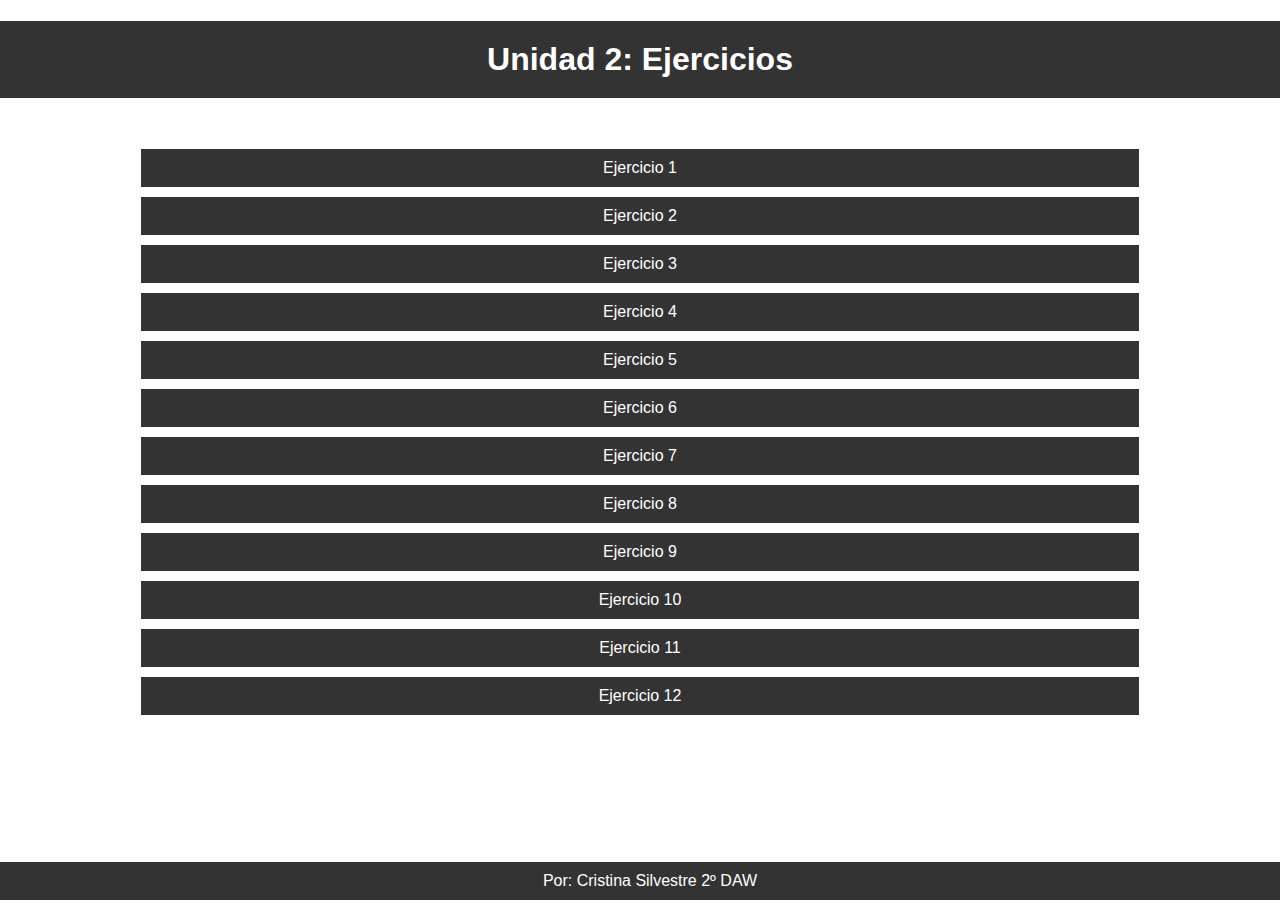
<file: index.html>
<!DOCTYPE html>
<html lang="en">

<head>
    <meta charset="UTF-8">
    <meta name="viewport" content="width=device-width, initial-scale=1.0">
    <title>Unidad 2</title>
    <link rel="stylesheet" href="index.css">
</head>

<body>
    <h1>Unidad 2: Ejercicios</h1>
    <section>
        <ul>
            <li><a href="p1/ejercicio1.html" target="_blank">Ejercicio 1</a></li>
            <li><a href="p2/ejercicio2.html" target="_blank">Ejercicio 2</a></li>
            <li><a href="p3/ejercicio3.html" target="_blank">Ejercicio 3</a></li>
            <li><a href="p4/ejercicio4.html" target="_blank">Ejercicio 4</a></li>
            <li><a href="p5/ejercicio5.html" target="_blank">Ejercicio 5</a></li>
            <li><a href="p6/ejercicio6.html" target="_blank">Ejercicio 6</a></li>
            <li><a href="p7/ejercicio7.html" target="_blank">Ejercicio 7</a></li>
            <li><a href="p8/ejercicio8.html" target="_blank">Ejercicio 8</a></li>
            <li><a href="p9/ejercicio9.html" target="_blank">Ejercicio 9</a></li>
            <li><a href="p10/ejercicio10.html" target="_blank">Ejercicio 10</a></li>
            <li><a href="p11/ejercicio11.html" target="_blank">Ejercicio 11</a></li>
            <li><a href="p12/ejercicio12.html" target="_blank">Ejercicio 12</a></li>
        </ul>
    </section>
    <footer>
        Por: Cristina Silvestre 2º DAW
    </footer>
</body>

</html>
</file>
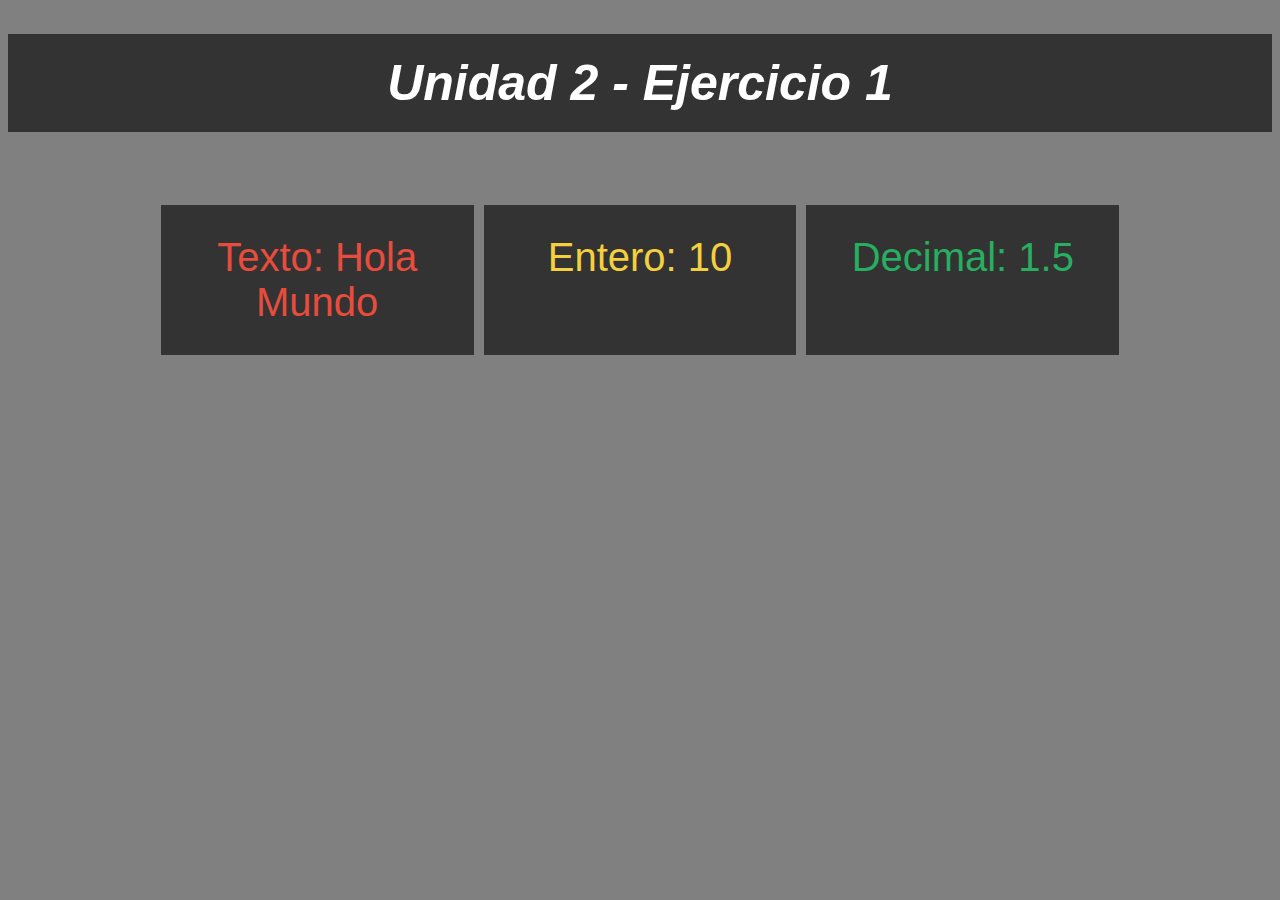
<file: p1/ejercicio1.html>
<!DOCTYPE html>
<html lang="en">
<head>
    <meta charset="UTF-8">
    <meta name="viewport" content="width=device-width, initial-scale=1.0">
    <title>Unidad 2 - Ejercicio 1</title>
    <link rel="stylesheet" href="ejercicio1.css">
</head>
<body>
    <h1>Unidad 2 - Ejercicio 1</h1>
    <div class="valores">
    <p id="valorTexto"></p>
    <p id="valorEntero"></p>
    <p id="valorDecimal"></p>
    </div>
    <script type="text/javascript" src="ejercicio1.js"></script>
</body>
</html>
</file>
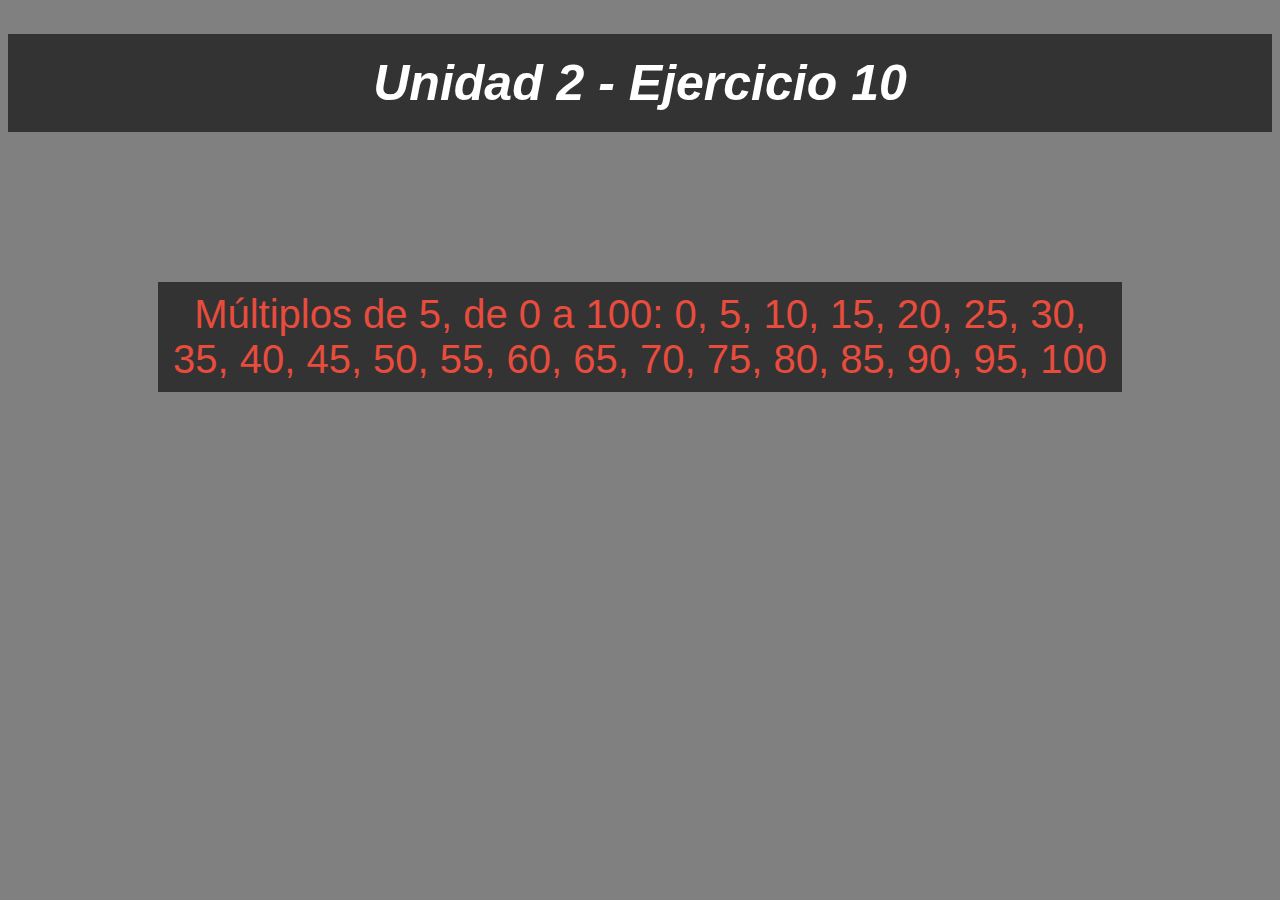
<file: p10/ejercicio10.html>
<!DOCTYPE html>
<html lang="es">
<head>
    <meta charset="UTF-8">
    <meta name="viewport" content="width=device-width, initial-scale=1.0">
    <title>Unidad 2 - Ejercicio 10</title>
    <link rel="stylesheet" href="ejercicio10.css">
</head>
<body>
    <h1>Unidad 2 - Ejercicio 10</h1>
    <p id="multiplos"></p>
    <script type="text/javascript" src="ejercicio10.js"></script>
</body>
</html>
</file>
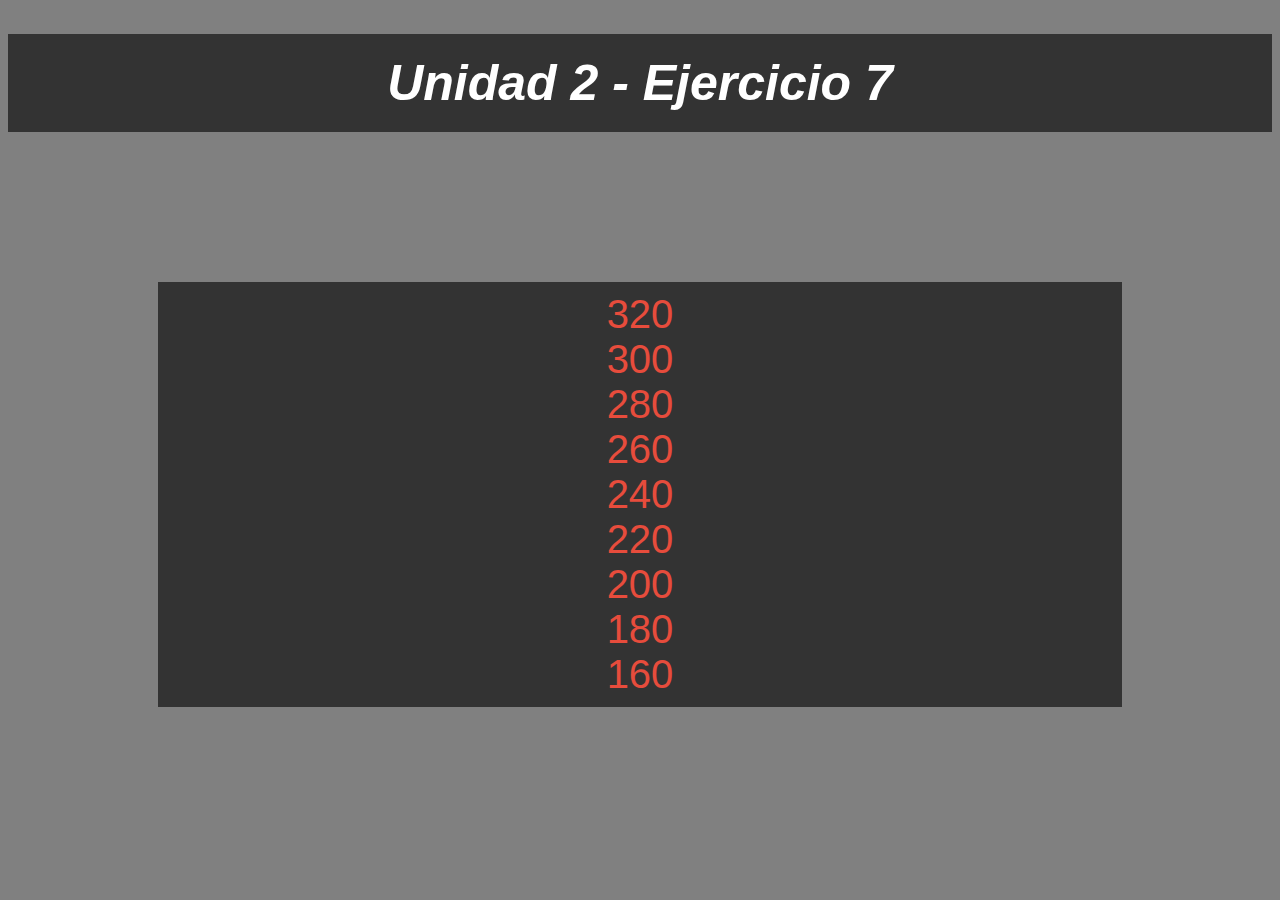
<file: p11/ejercicio11.html>
<!DOCTYPE html>
<html lang="es">
<head>
    <meta charset="UTF-8">
    <meta name="viewport" content="width=device-width, initial-scale=1.0">
    <title>Unidad 2 - Ejercicio 7</title>
    <link rel="stylesheet" href="ejercicio11.css">
</head>
<body>
    <h1>Unidad 2 - Ejercicio 7</h1>
    <p id="resultado"></p>
    <script type="text/javascript" src="ejercicio11.js"></script>
</body>
</html>
</file>
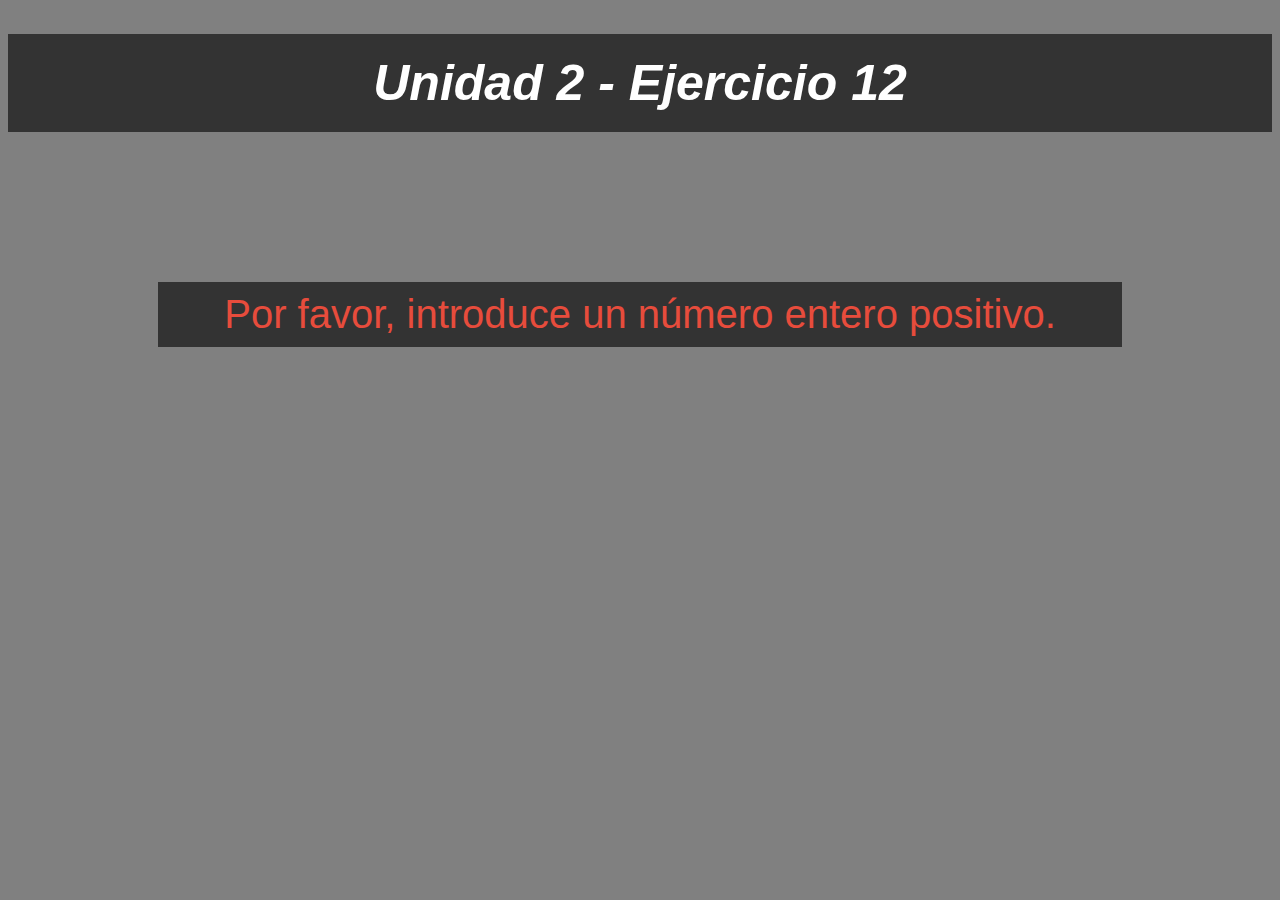
<file: p12/ejercicio12.html>
<!DOCTYPE html>
<html lang="es">
<head>
    <meta charset="UTF-8">
    <meta name="viewport" content="width=device-width, initial-scale=1.0">
    <title>Unidad 2 - Ejercicio 12</title>
    <link rel="stylesheet" href="ejercicio12.css">
</head>
<body>
    <h1>Unidad 2 - Ejercicio 12</h1>
    <p id="resultado"></p>
    <script type="text/javascript" src="ejercicio12.js"></script>
</body>
</html>
</file>
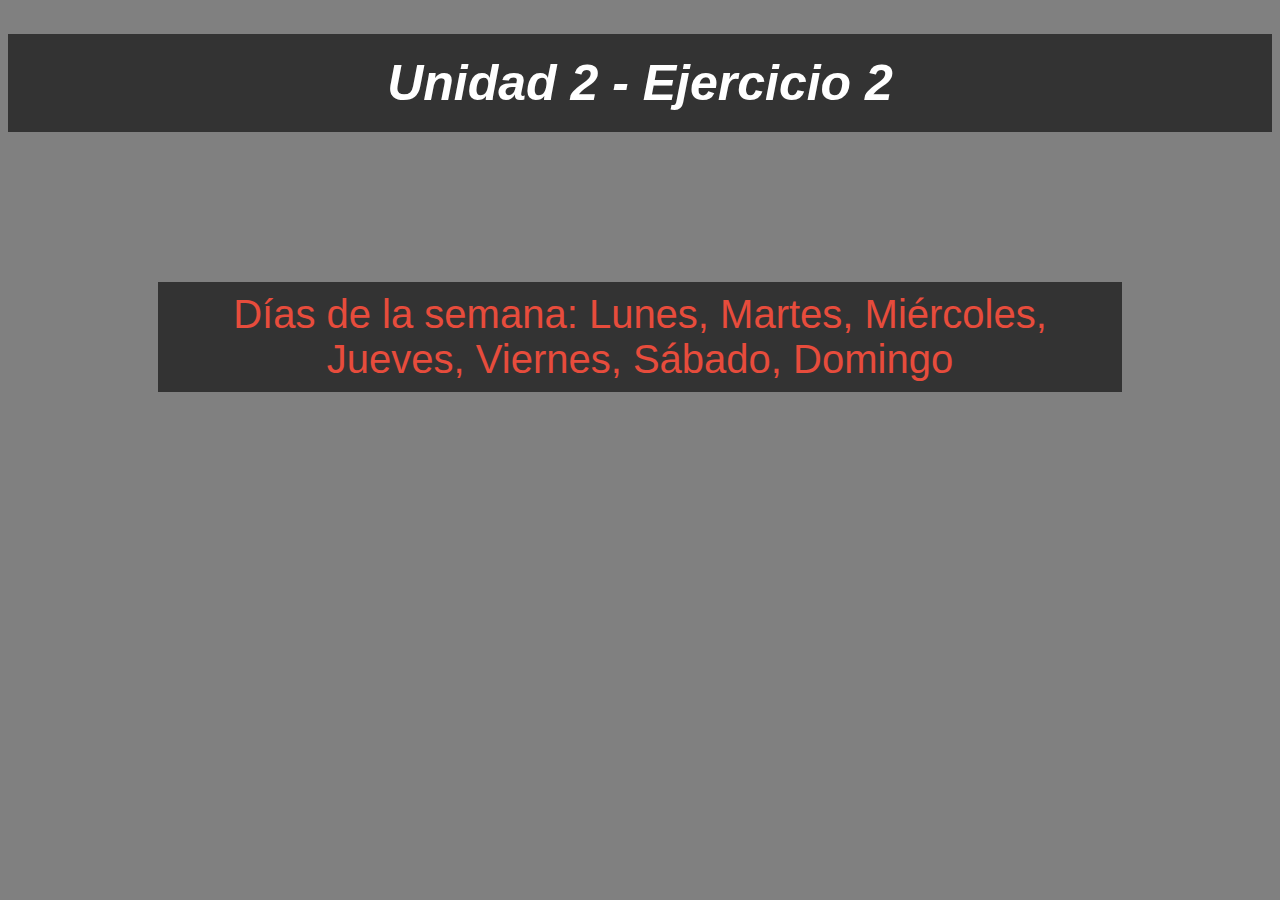
<file: p2/ejercicio2.html>
<!DOCTYPE html>
<html lang="en">
<head>
    <meta charset="UTF-8">
    <meta name="viewport" content="width=device-width, initial-scale=1.0">
    <title>Unidad 2 - Ejercicio 2</title>
    <link rel="stylesheet" href="ejercicio2.css">
</head>
<body>
    <h1>Unidad 2 - Ejercicio 2</h1>
    <p id="diasSemana"></p>
    <script type="text/javascript" src="ejercicio2.js"></script>
</body>
</html>
</file>
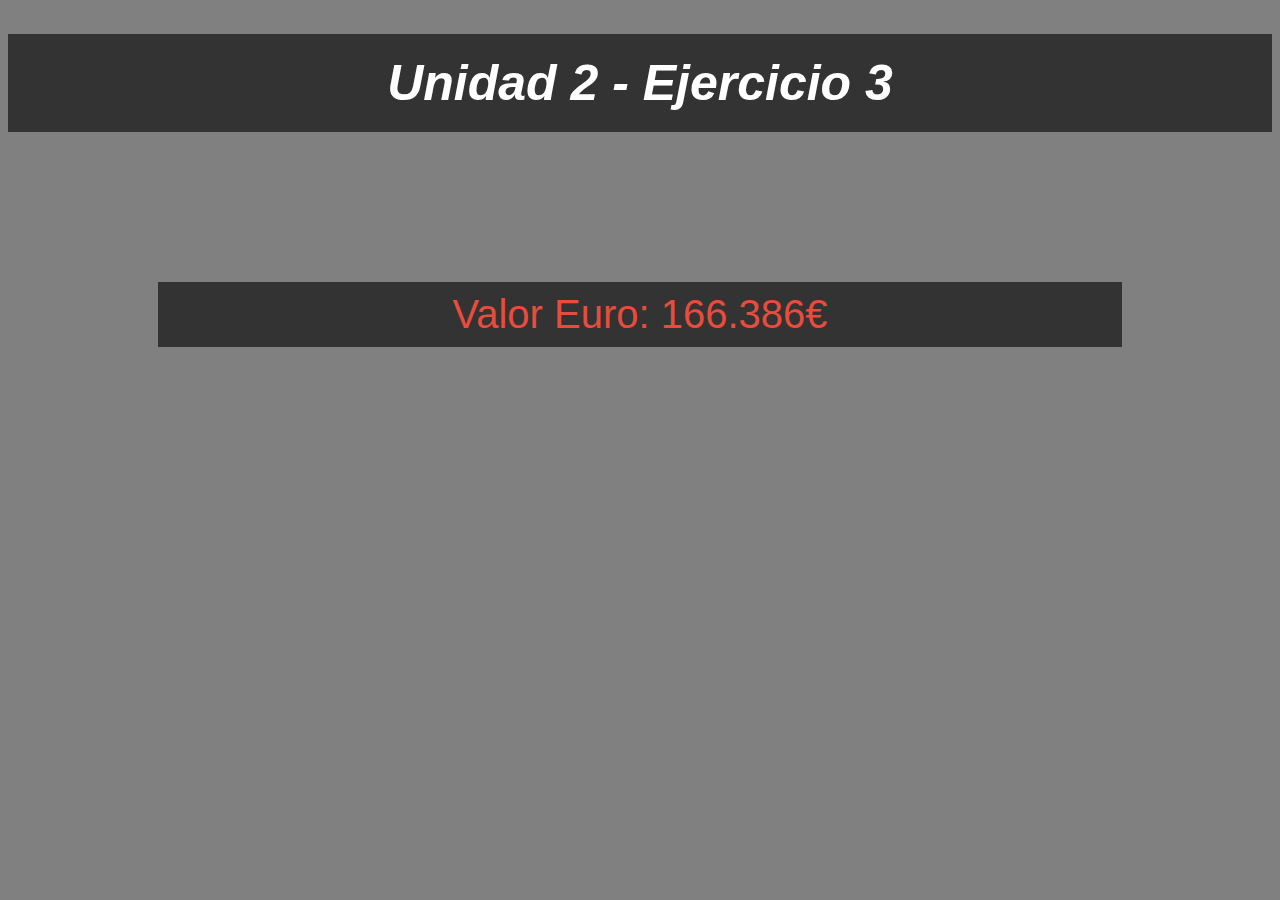
<file: p3/ejercicio3.html>
<!DOCTYPE html>
<html lang="en">
<head>
    <meta charset="UTF-8">
    <meta name="viewport" content="width=device-width, initial-scale=1.0">
    <title>Unidad 2 - Ejercicio 3</title>
    <link rel="stylesheet" href="ejercicio3.css">
</head>
<body>
    <h1>Unidad 2 - Ejercicio 3</h1>
    <p id="valorEuro"></p>
    <script type="text/javascript" src="ejercicio3.js"></script>
</body>
</html>
</file>
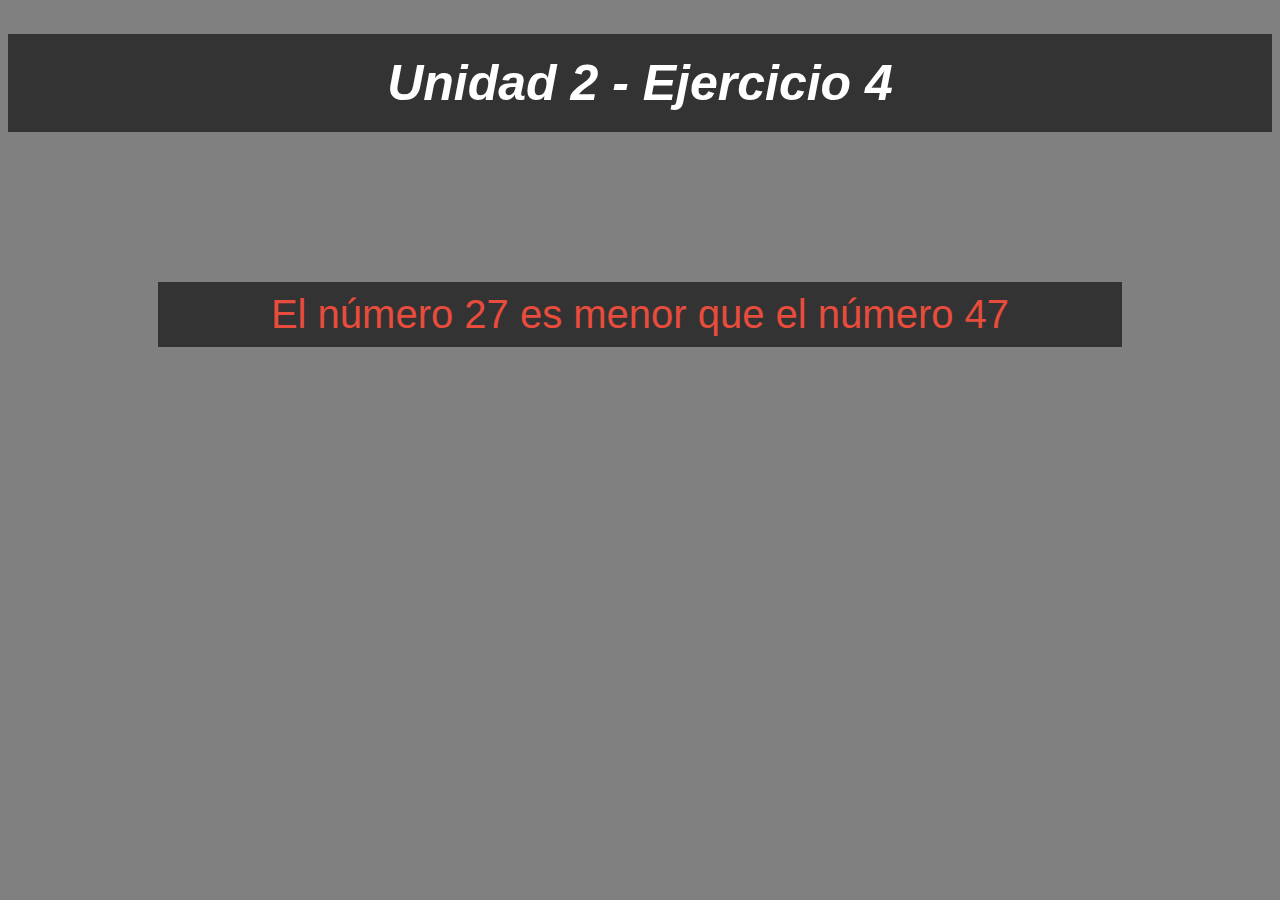
<file: p4/ejercicio4.html>
<!DOCTYPE html>
<html lang="es">
<head>
    <meta charset="UTF-8">
    <meta name="viewport" content="width=device-width, initial-scale=1.0">
    <title>Unidad 2 - Ejercicio 4</title>
    <link rel="stylesheet" href="ejercicio4.css">
</head>
<body>
    <h1>Unidad 2 - Ejercicio 4</h1>
    <p id="numeroMenor"></p>
    <script type="text/javascript" src="ejercicio4.js"></script>
</body>
</html>
</file>
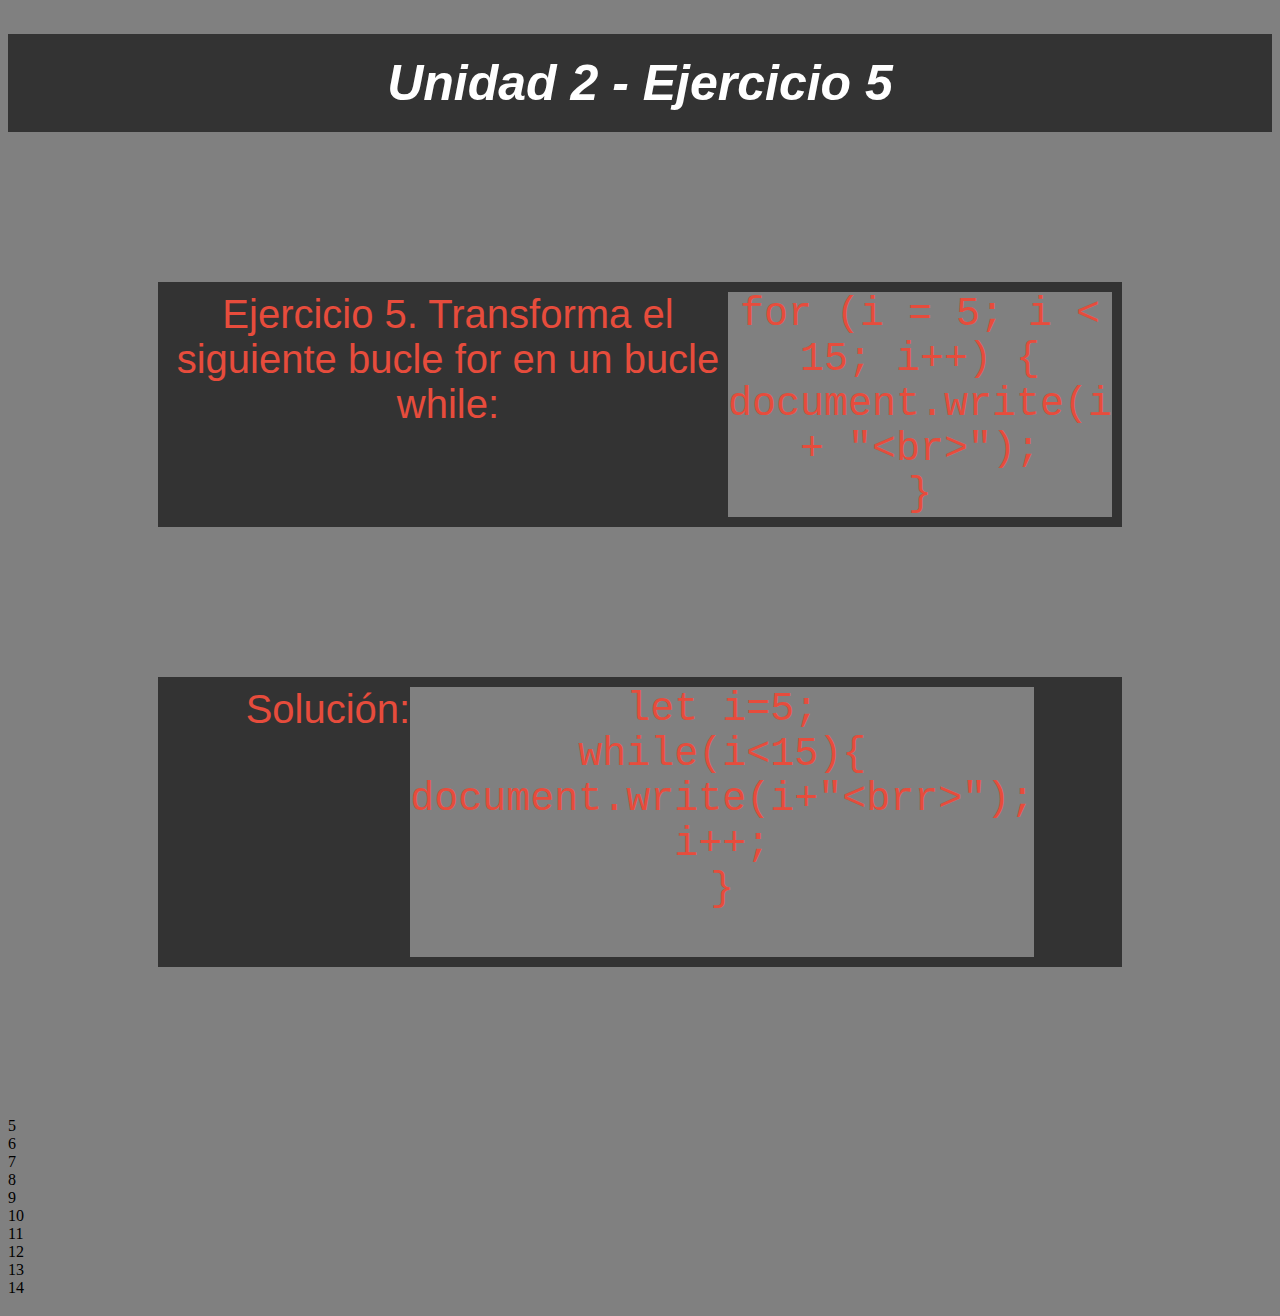
<file: p5/ejercicio5.html>
<!DOCTYPE html>
<html lang="es">

<head>
    <meta charset="UTF-8">
    <meta name="viewport" content="width=device-width, initial-scale=1.0">
    <title>Unidad 2 - Ejercicio 5</title>
    <link rel="stylesheet" href="ejercicio5.css">
</head>

<body>
    <h1>Unidad 2 - Ejercicio 5</h1>
    <p id="enunciado">Ejercicio 5. Transforma el siguiente bucle for en un bucle while:
        <code>
            for (i = 5; i &lt; 15; i++) {<br>
                document.write(i + "&lt;br&gt;");<br>
            }<br>
        </code>
    </p>
    <p id="solucion">Solución:
        <code>
            let i=5;<br>
            while(i&lt;15){<br>
            document.write(i+"&lt;brr&gt;");<br>
            i++;<br>
            }<br><br>
        </code>
    </p>
    <div id="resultado"></div>
    <script type="text/javascript" src="ejercicio5.js" id="script"></script>
</body>

</html>
</file>
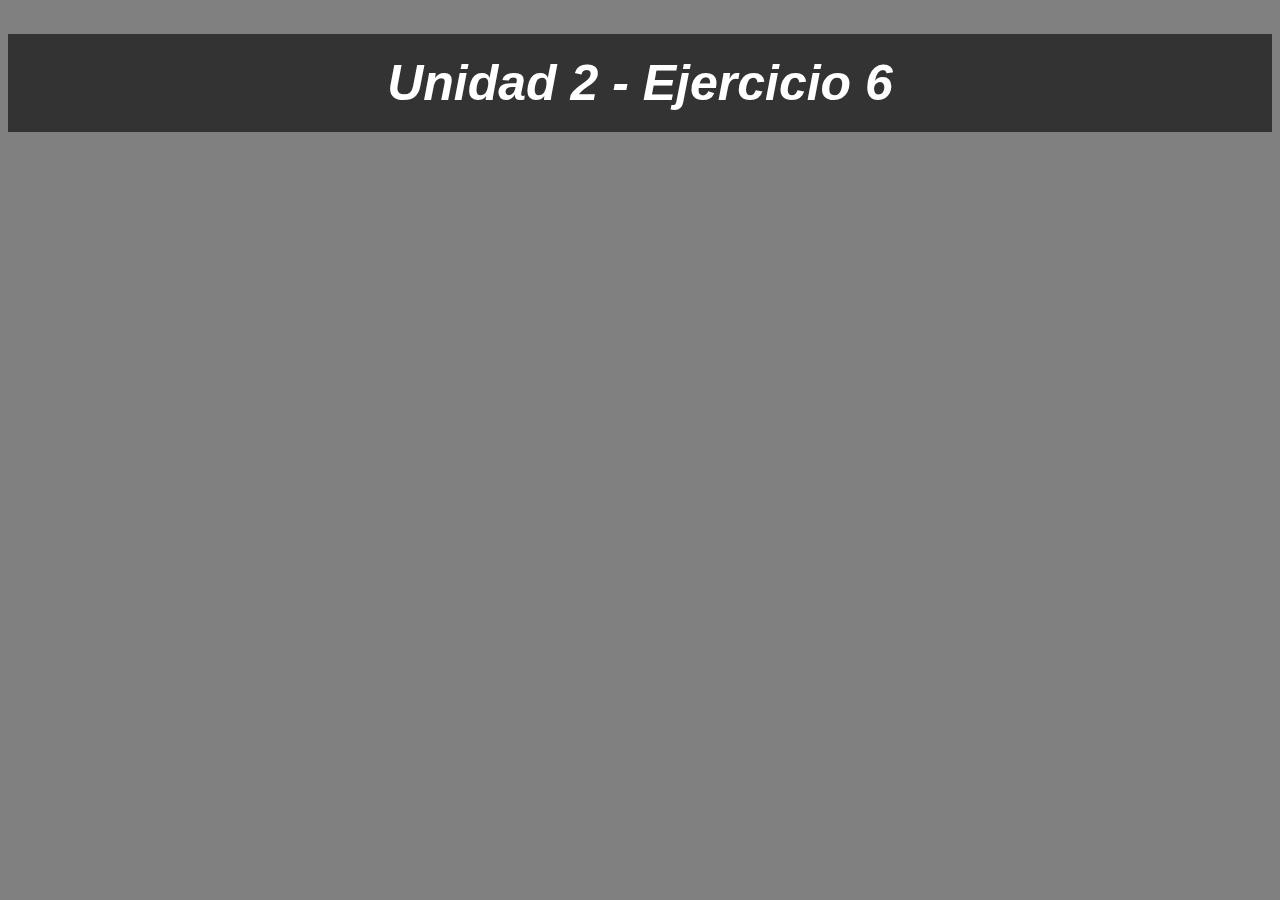
<file: p6/ejercicio6.html>
<!DOCTYPE html>
<html lang="es">
<head>
    <meta charset="UTF-8">
    <meta name="viewport" content="width=device-width, initial-scale=1.0">
    <title>Unidad 2 - Ejercicio 6</title>
    <link rel="stylesheet" href="ejercicio6.css">
</head>
<body>
    <h1>Unidad 2 - Ejercicio 6</h1>
    <p id="numeroMenor"></p>
    <script type="text/javascript" src="ejercicio6.js"></script>
</body>
</html>
</file>
<file: index.css>
html, body {
    height: 100%;
    margin: 0;
    padding: 0;
    font-family: Arial, sans-serif;
}

section{
    width: 80%;
    margin: 0 auto;
    padding: 1%;
    box-sizing: border-box;
    text-align: center;
}

h1 {
    background-color: #333;
    color: #FFFFFF;
    padding: 20px;
    text-align: center;
}


ul {
    list-style: none;
    padding: 0;
}

li {
    margin-bottom: 10px;
}

a {
    display: block;
    padding: 10px 20px;
    background-color: #333;
    color: #FFFFFF;
    text-decoration: none;
}

a:hover {
    background-color: #555;
}

footer {
    background-color: #333;
    color: #FFFFFF;
    text-align: center;
    padding: 10px;
    position: fixed;
    bottom: 0;
    width: 100%;
}
</file>
<file: p1/ejercicio1.css>
*{
    background-color: gray;
}

h1 {
    font-family: Impact, Haettenschweiler, 'Arial Narrow Bold', sans-serif;
    font-size: 50px;
    font-style: italic;
    background-color: #333;
    color: #FFFFFF;
    padding: 20px;
    text-align: center;
}

.valores{
    display: flex;
    flex-direction: row;
    justify-content: center;
}

#valorTexto{
    font-size: 40px;
    text-align: center;
    font-family: Impact, Haettenschweiler, 'Arial Narrow Bold', sans-serif;
    display: block;
    padding: 30px;
    width: 20%;
    background-color: #333;
    color: #E74C3C;
}

#valorEntero{
    font-size: 40px;
    text-align: center;
    font-family: Impact, Haettenschweiler, 'Arial Narrow Bold', sans-serif;
    display: block;
    padding: 30px;
    width: 20%;
    background-color: #333;
    color: #F4D03F;
    margin-left: 10px;
}

#valorDecimal{
    font-size: 40px;
    text-align: center;
    font-family: Impact, Haettenschweiler, 'Arial Narrow Bold', sans-serif;
    display: block;
    padding: 30px;
    width: 20%;
    background-color: #333;
    color: #27AE60;
    margin-left: 10px;
}
</file>
<file: p10/ejercicio10.css>
*{
    background-color: gray;
}

h1 {
    font-family: Impact, Haettenschweiler, 'Arial Narrow Bold', sans-serif;
    font-size: 50px;
    font-style: italic;
    background-color: #333;
    color: #FFFFFF;
    padding: 20px;
    text-align: center;
}

.valores{
    display: flex;
    flex-direction: row;
    justify-content: center;
}

#multiplos{
    display: flex;
    justify-content: center;
    margin: 150px;
    padding: 10px;
    font-size: 40px;
    text-align: center;
    font-family: Impact, Haettenschweiler, 'Arial Narrow Bold', sans-serif;
    background-color: #333;
    color: #E74C3C;
}
</file>
<file: p11/ejercicio11.css>
*{
    background-color: gray;
}

h1 {
    font-family: Impact, Haettenschweiler, 'Arial Narrow Bold', sans-serif;
    font-size: 50px;
    font-style: italic;
    background-color: #333;
    color: #FFFFFF;
    padding: 20px;
    text-align: center;
}

#resultado{
    display: flex;
    justify-content: center;
    margin: 150px;
    padding: 10px;
    font-size: 40px;
    text-align: center;
    font-family: Impact, Haettenschweiler, 'Arial Narrow Bold', sans-serif;
    background-color: #333;
    color: #E74C3C;
}
</file>
<file: p12/ejercicio12.css>
*{
    background-color: gray;
}

h1 {
    font-family: Impact, Haettenschweiler, 'Arial Narrow Bold', sans-serif;
    font-size: 50px;
    font-style: italic;
    background-color: #333;
    color: #FFFFFF;
    padding: 20px;
    text-align: center;
}

#resultado{
    display: flex;
    justify-content: center;
    margin: 150px;
    padding: 10px;
    font-size: 40px;
    text-align: center;
    font-family: Impact, Haettenschweiler, 'Arial Narrow Bold', sans-serif;
    background-color: #333;
    color: #E74C3C;
}
</file>
<file: p2/ejercicio2.css>
*{
    background-color: gray;
}

h1 {
    font-family: Impact, Haettenschweiler, 'Arial Narrow Bold', sans-serif;
    font-size: 50px;
    font-style: italic;
    background-color: #333;
    color: #FFFFFF;
    padding: 20px;
    text-align: center;
}

#diasSemana{
    display: flex;
    justify-content: center;
    margin: 150px;
    padding: 10px;
    font-size: 40px;
    text-align: center;
    font-family: Impact, Haettenschweiler, 'Arial Narrow Bold', sans-serif;
    background-color: #333;
    color: #E74C3C;
}
</file>
<file: p3/ejercicio3.css>
*{
    background-color: gray;
}

h1 {
    font-family: Impact, Haettenschweiler, 'Arial Narrow Bold', sans-serif;
    font-size: 50px;
    font-style: italic;
    background-color: #333;
    color: #FFFFFF;
    padding: 20px;
    text-align: center;
}

#valorEuro{
    display: flex;
    justify-content: center;
    margin: 150px;
    padding: 10px;
    font-size: 40px;
    text-align: center;
    font-family: Impact, Haettenschweiler, 'Arial Narrow Bold', sans-serif;
    background-color: #333;
    color: #E74C3C;
}
</file>
<file: p4/ejercicio4.css>
*{
    background-color: gray;
}

h1 {
    font-family: Impact, Haettenschweiler, 'Arial Narrow Bold', sans-serif;
    font-size: 50px;
    font-style: italic;
    background-color: #333;
    color: #FFFFFF;
    padding: 20px;
    text-align: center;
}

#numeroMenor{
    display: flex;
    justify-content: center;
    margin: 150px;
    padding: 10px;
    font-size: 40px;
    text-align: center;
    font-family: Impact, Haettenschweiler, 'Arial Narrow Bold', sans-serif;
    background-color: #333;
    color: #E74C3C;
}
</file>
<file: p5/ejercicio5.css>
*{
    background-color: gray;
}

h1 {
    font-family: Impact, Haettenschweiler, 'Arial Narrow Bold', sans-serif;
    font-size: 50px;
    font-style: italic;
    background-color: #333;
    color: #FFFFFF;
    padding: 20px;
    text-align: center;
}

#enunciado{
    display: flex;
    justify-content: center;
    margin: 150px;
    padding: 10px;
    font-size: 40px;
    text-align: center;
    font-family: Impact, Haettenschweiler, 'Arial Narrow Bold', sans-serif;
    background-color: #333;
    color: #E74C3C;
}

#solucion{
    display: flex;
    justify-content: center;
    margin: 150px;
    padding: 10px;
    font-size: 40px;
    text-align: center;
    font-family: Impact, Haettenschweiler, 'Arial Narrow Bold', sans-serif;
    background-color: #333;
    color: #E74C3C;
}
</file>
<file: p6/ejercicio6.css>
*{
    background-color: gray;
}

h1 {
    font-family: Impact, Haettenschweiler, 'Arial Narrow Bold', sans-serif;
    font-size: 50px;
    font-style: italic;
    background-color: #333;
    color: #FFFFFF;
    padding: 20px;
    text-align: center;
}
</file>
